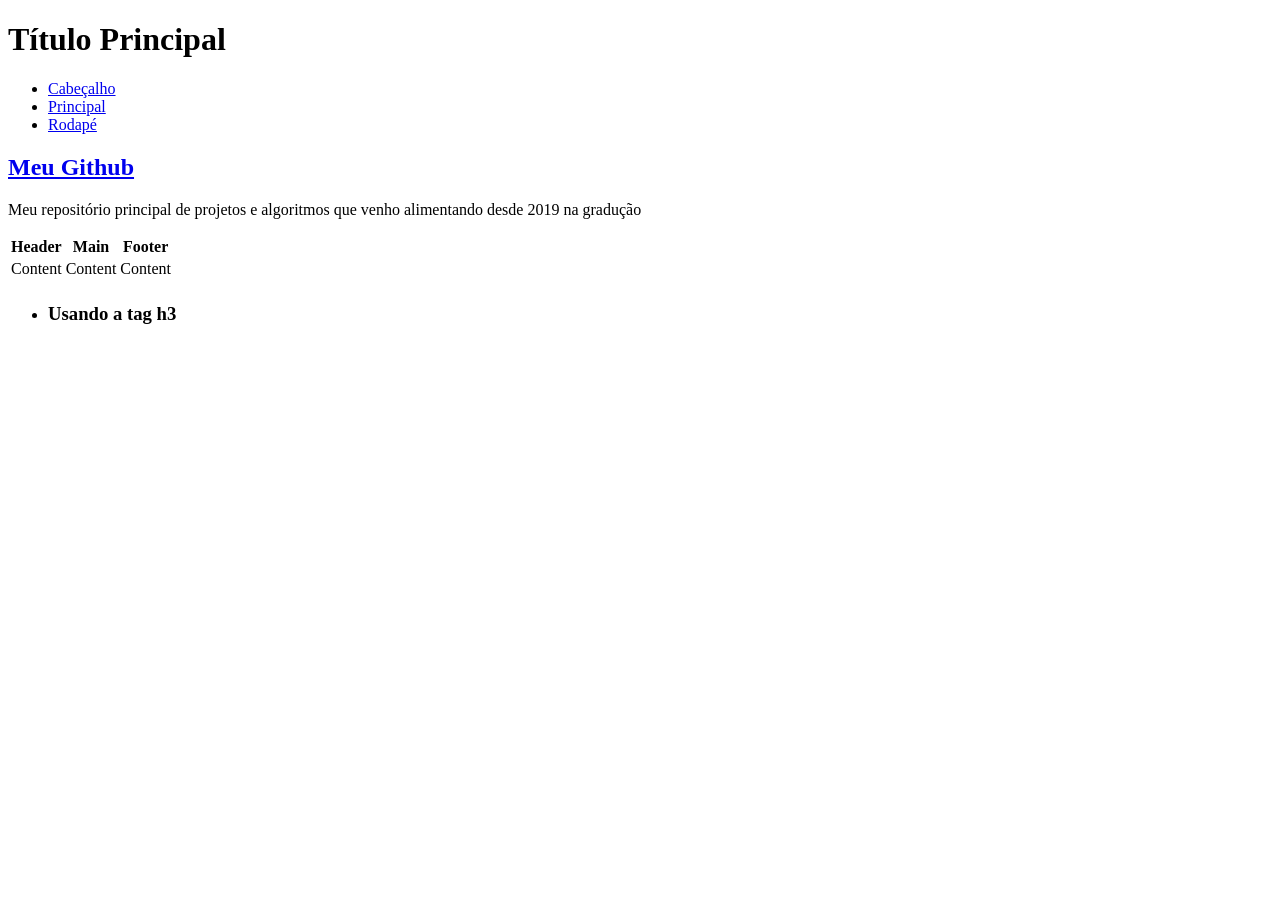
<file: meu-projeto/public/index.html>
<!DOCTYPE html>
<html lang="pt-bt">
<head>
    <meta charset="UTF-8">
    <meta name="viewport" content="width=device-width, initial-scale=1.0">
    <title>Meu projeto</title>
</head>
<body>
    <header id="header">
        <h1>Título Principal</h1>
        <nav>
            <ul>
                <li>
                    <a href="#header">Cabeçalho</a>
                </li>
                <li>
                    <a href="#principal">Principal</a>
                </li>
                <li>
                    <a href="#rodape">Rodapé</a>
                </li>
            </ul>
        </nav>
    </header>
    <main id="principal">
        <section>
            <h2>
                <a href="https://github.com/MaGO-al">Meu Github</a>
            </h2>
            <p>Meu repositório principal de projetos e algoritmos que venho alimentando desde 2019 na gradução</p>
        </section>
        <table>
            
            <thead>
                <th>Header</th>
                <th>Main</th>
                <th>Footer</th>
            </thead>
            <tbody>
                <tr>
                    <td>Content</td>
                    <td>Content</td>
                    <td>Content</td>
                </tr>
                <tr></tr>
                <tr></tr>
            </tbody>
        </table>
    </main>
    <footer id="rodape">
        <ul>
            <li>
                <h3>Usando a tag h3</h3>
            </li>
        </ul>
    </footer>
</body>
</html>
</file>
